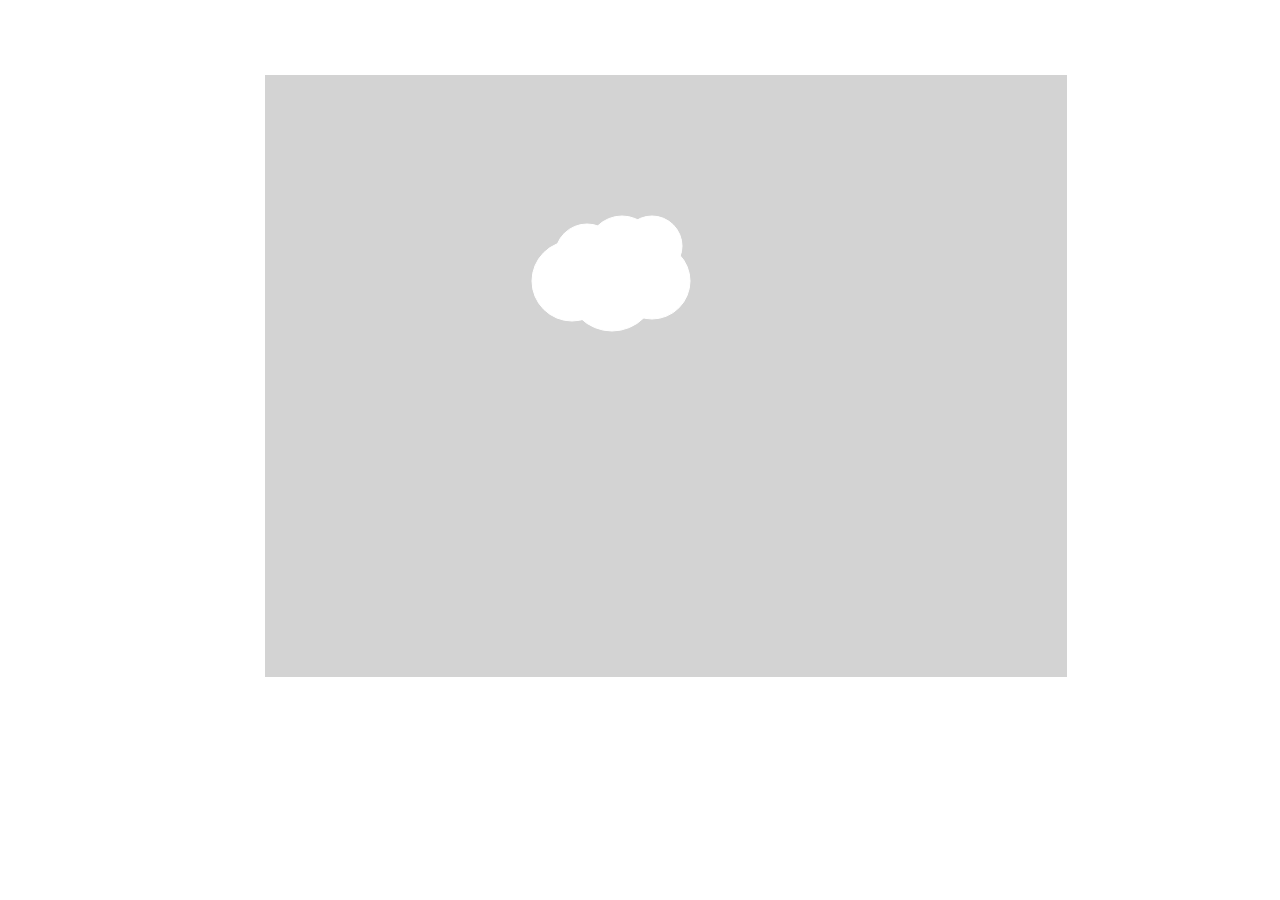
<file: Cloud/index.html>
<!DOCTYPE html>
<html lang="en">
<head>
    <meta charset="UTF-8">
    <meta name="viewport" content="width=device-width, initial-scale=1.0">
    <title>Cloud Movement</title>
    <link rel="stylesheet" type="text/css" href="canvas.css">
</head>
<body>
    <body onload="draw();" >
	<div class="wrapper">
		<canvas id="myCanvas" width="800" height="600"></canvas>
	</div>
    <script src="script.js"></script>
</body>
</html>
</file>
<file: Cloud/canvas.css>
.wrapper{
	margin-left: auto;
	margin-right: auto;
	margin-top: 75px;
	width: 750px;

}
canvas{
	border: solid lightgray 1px;
    background-color: lightgray;
}
</file>
